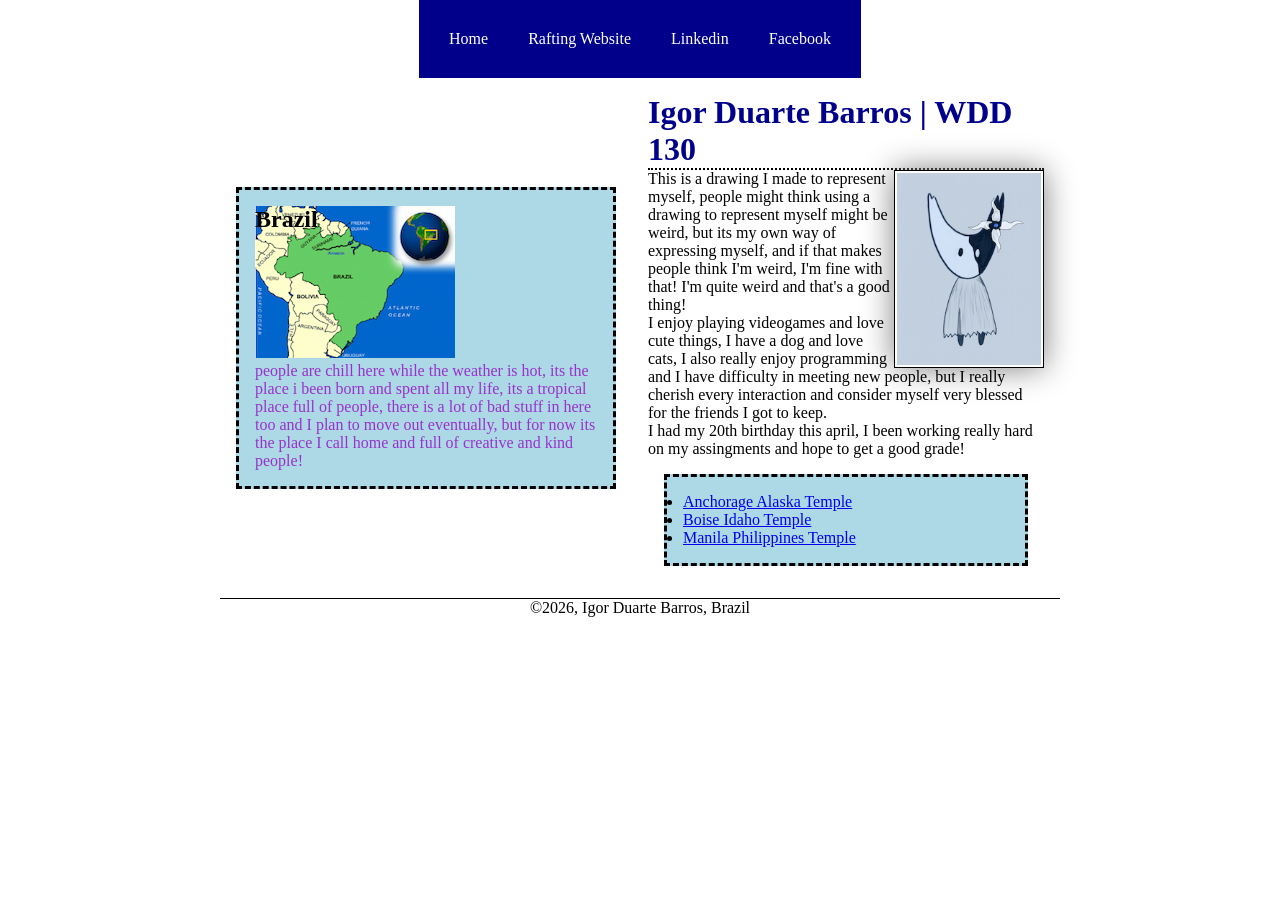
<file: index.html>
<!DOCTYPE html>
<html lang="en">

<head>
    <meta charset="UTF-8">
    <meta name="viewport" content="width=device-width, initial-scale=1.0">
    <link rel="stylesheet" href="styles/styles.css">
    <title>Igor Duarte Barros | WDD 130</title>
    <meta name="description"
      content="This is Igor Duarte Barros's web page for the course WDD 130, its purpose is to make me better at code and stuff">
    <meta name="author" content="Igor Duarte Barros">
</head>

<body>
    <header class="grid">
        <nav>
            <a href="#">Home</a>
            <a href="wwr/">Rafting Website</a>
            <a href="">Linkedin</a>
            <a href="https://facebook.com.">Facebook</a>
        </nav>
    </header>
    <div class="grid">
        <main>
            <h1>Igor Duarte Barros | WDD 130</h1>
            <img src="images/profile.jpg" alt="digital art of MayaTheMonster">
            <p>This is a drawing I made to represent myself, people might think using a drawing to
                represent myself might be weird, but its my own way of expressing myself, and if
                that
                makes people think
                I'm weird, I'm fine with that! I'm quite weird and that's a good thing!</p>
            <p>I enjoy playing videogames and love cute things, I have a dog and love cats, I also
                really enjoy programming and I have difficulty in meeting new people, but I really
                cherish every interaction and consider myself very blessed for the friends I got to
                keep.
            </p>
            <p>I had my 20th birthday this april, I been working really hard on my assingments and
                hope
                to get a good grade!</p>
            <ul class="box">
                <li><a
                      href="https://www.churchofjesuschrist.org/temples/details/anchorage-alaska-temple?lang=eng">Anchorage
                        Alaska Temple</a></li>
                <li><a
                      href="https://www.churchofjesuschrist.org/temples/details/boise-idaho-temple?lang=eng">Boise
                        Idaho Temple</a></li>
                <li><a
                      href="https://www.churchofjesuschrist.org/temples/details/manila-philippines-temple?lang=eng">Manila
                        Philippines Temple</a></li>
            </ul>
        </main>
        <aside class="box">
            <h2>Brazil</h2>
            <img src="images/brazil.jpg" alt="globe view of Brazil">
            <p>people are chill here while the weather is hot, its the place i been born and spent
                all
                my life, its a tropical place full of people, there is a lot of bad stuff in here
                too
                and I plan to move out eventually, but for now its the place I call home and full of
                creative and kind people!</p>
        </aside>
    </div>
    <footer class="grid">
        <p>&copy;2026, Igor Duarte Barros, Brazil</p>
    </footer>
</body>

</html>
</file>
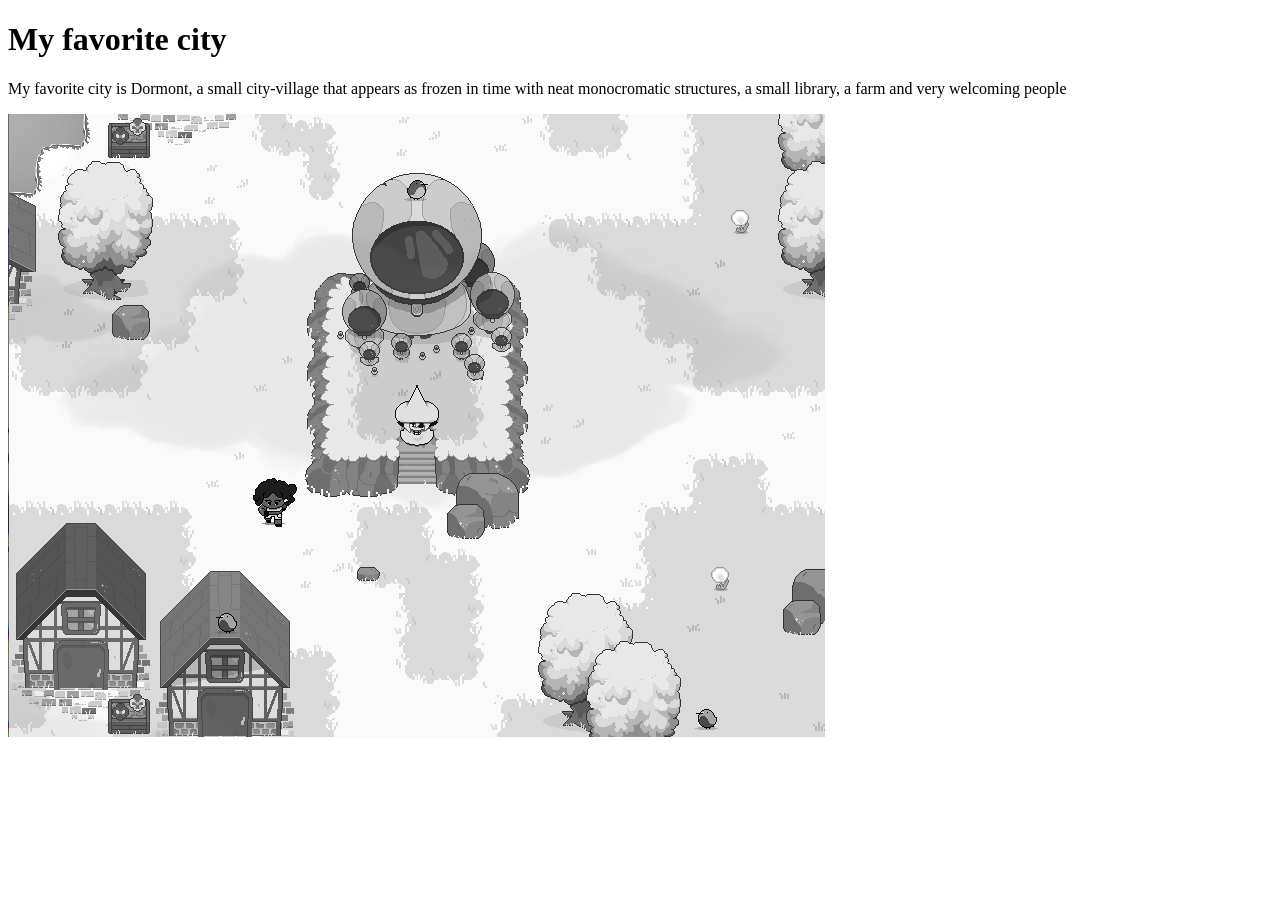
<file: week01/favorite-city.html>
<!DOCTYPE html>
<html lang="en">

<head>
    <meta charset="UTF-8">
    <meta name="viewport" content="width=device-width, initial-scale=1.0">
    <title>Favorite city activity</title>
</head>

<body>
    <h1>My favorite city</h1>
    <p>My favorite city is Dormont, a small city-village that appears as frozen in time with neat
        monocromatic structures, a small library, a farm and very welcoming people</p>
    <img src="images/Dormont-center.webp" alt="Center of Dormont">
</body>

</html>
</file>
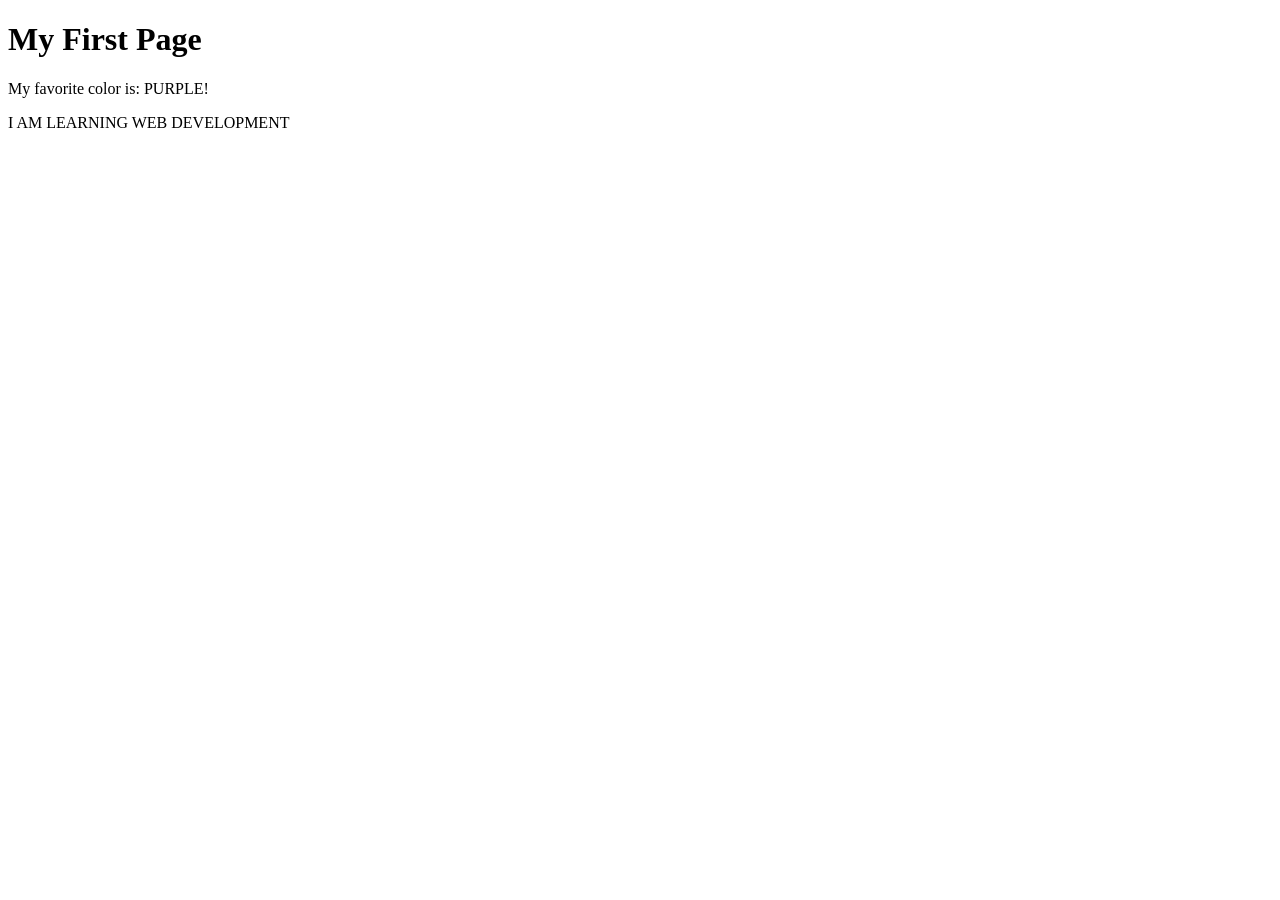
<file: week01/first-page.html>
<!DOCTYPE html>
<html lang="en">

<head>
    <meta charset="UTF-8">
    <meta name="viewport" content="width=device-width, initial-scale=1.0">
    <title>My First Page</title>
</head>

<body>
    <h1>My First Page</h1>
    <p>My favorite color is: PURPLE!</p>
    <p>I AM LEARNING WEB DEVELOPMENT
    <p>
</body>

</html>
</file>
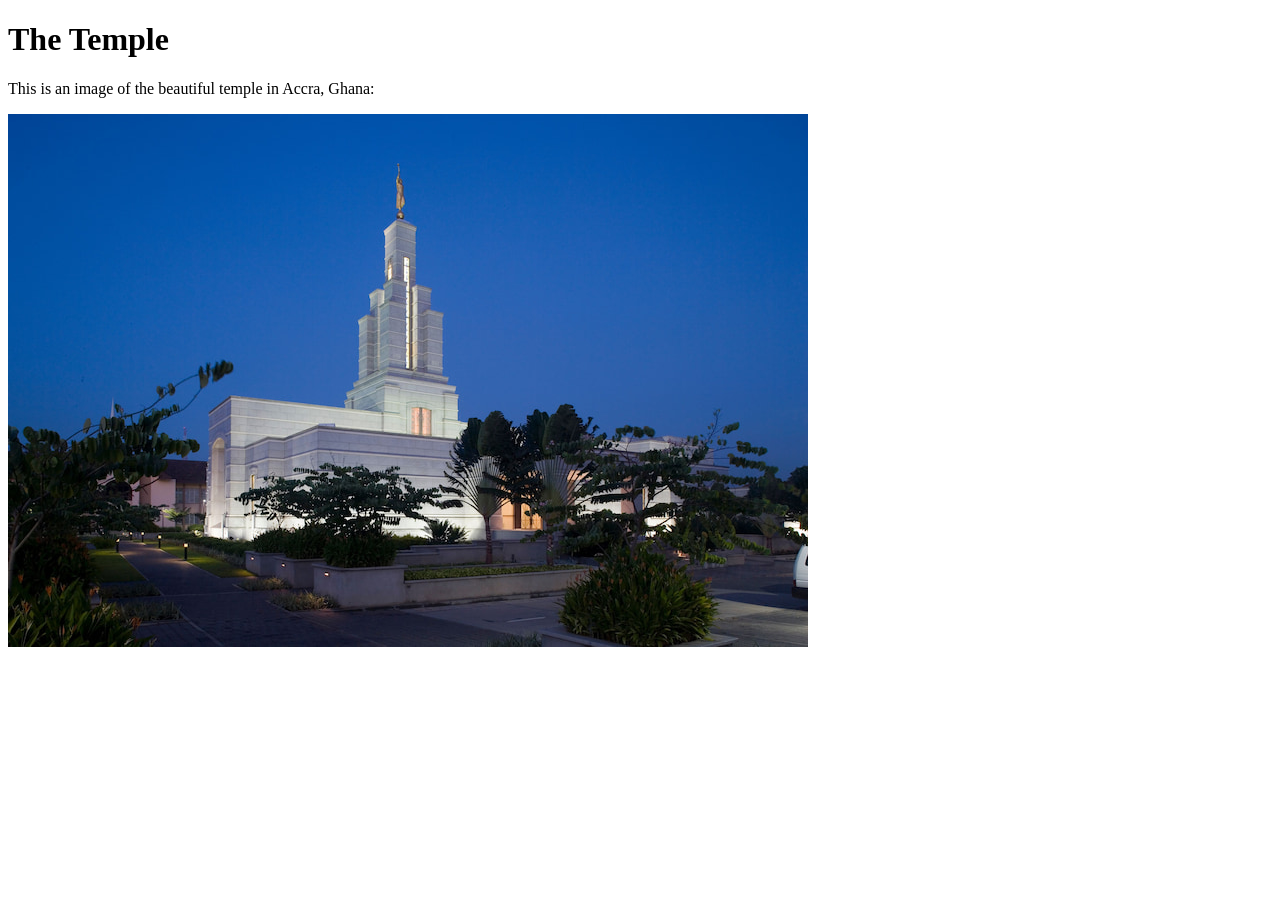
<file: week01/images-solution.html>
<!DOCTYPE html>
<html lang="en">
<head>
    <meta charset="UTF-8">
    <meta name="viewport" content="width=device-width, initial-scale=1.0">
    <title>Temple Image</title>
</head>
<body>
    <h1>The Temple</h1>
    <p>This is an image of the beautiful temple in Accra, Ghana:</p>
    <img src="images/temple-small.jpg" alt="The Accra Ghana Temple">
    
</body>
</html>
</file>
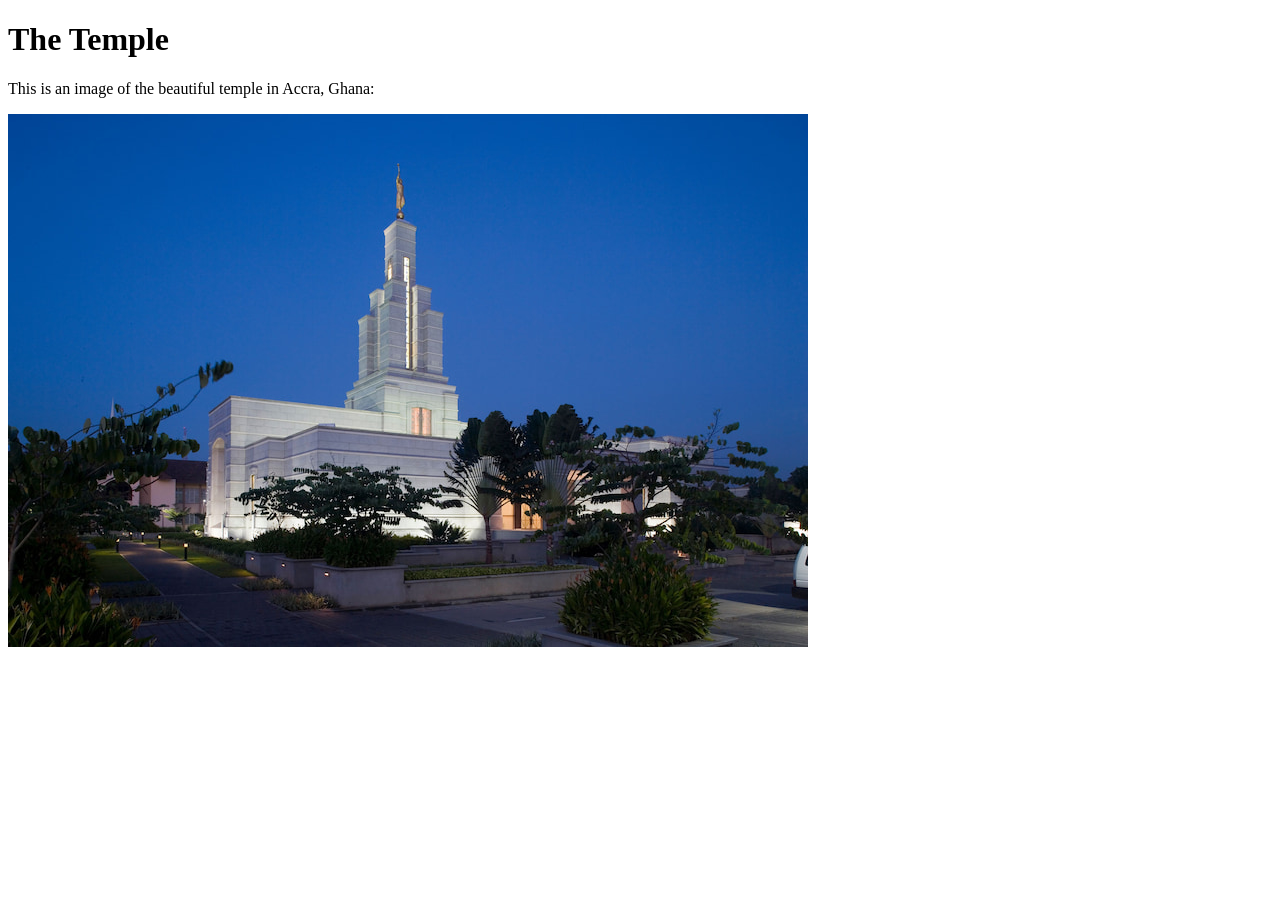
<file: week01/images.html>
<!DOCTYPE html>
<html lang="en">

<head>
    <meta charset="UTF-8">
    <meta name="viewport" content="width=device-width, initial-scale=1.0">
    <title>Temple Image</title>
</head>

<body>
    <h1>The Temple</h1>
    <p>This is an image of the beautiful temple in Accra, Ghana:</p>
    <img src="images/temple-small.jpg" alt="The Accra Ghana Temple">

</body>

</html>
</file>
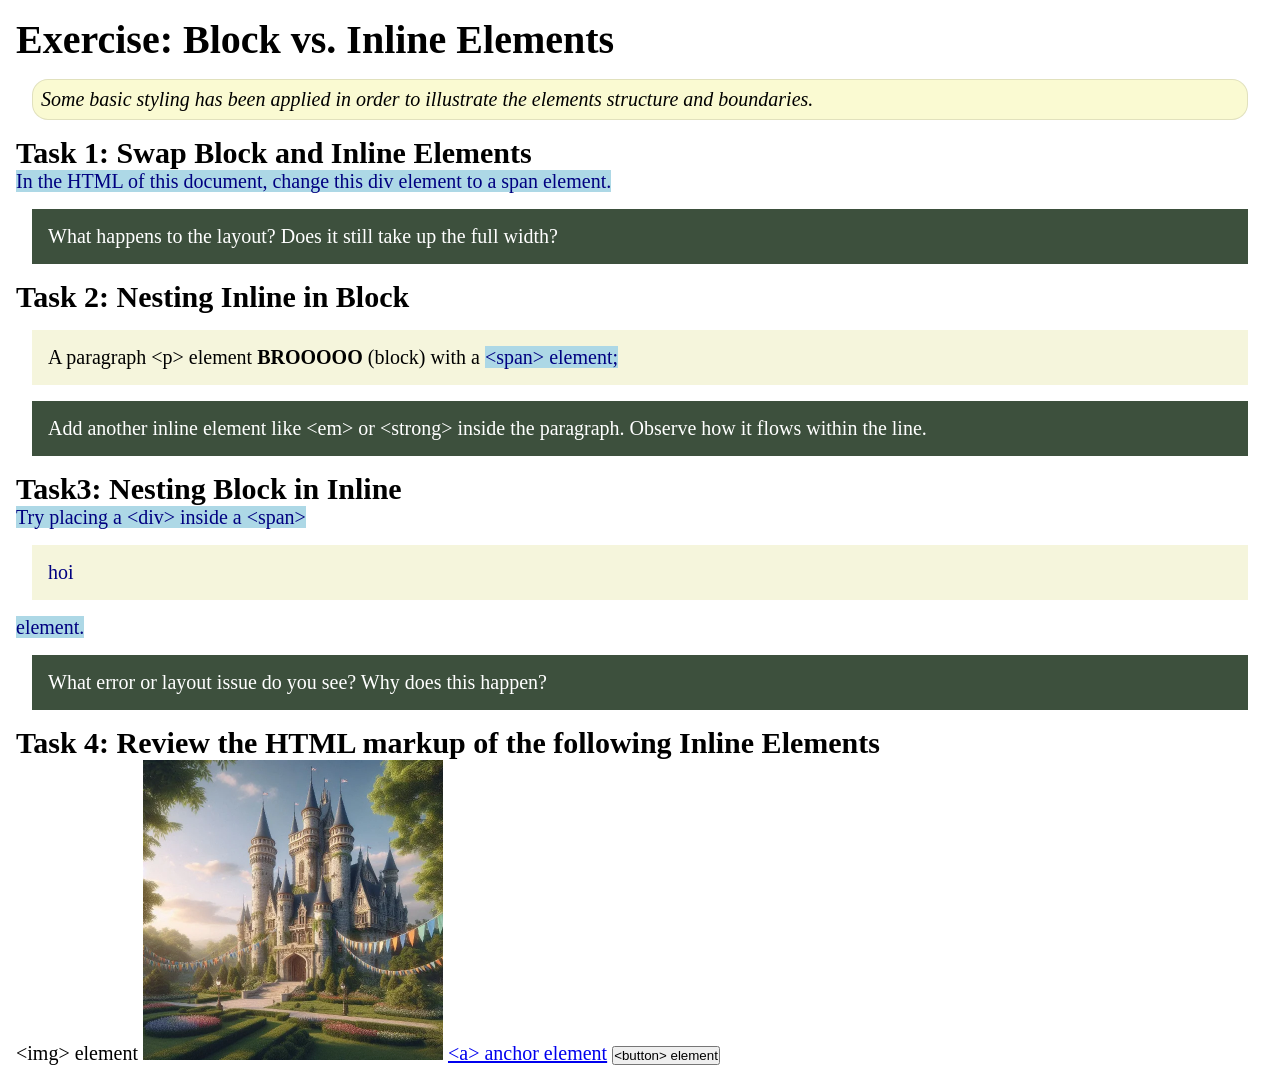
<file: week02/block-vs-inline.html>
<!DOCTYPE html>
<html lang="en">

<head>
    <meta charset="UTF-8">
    <meta name="viewport" content="width=device-width, initial-scale=1.0">
    <title>Exercise: Block vs. Inline Elements</title>
    <link rel="stylesheet" href="styles/block-vs-inline.css">
</head>

<body>
    <main>
        <h1>Exercise: Block vs. Inline Elements</h1>
        <p class="note">Some basic styling has been applied in order to illustrate the elements
            structure and
            boundaries.</p>

        <h2>Task 1: Swap Block and Inline Elements</h2>
        <span>In the HTML of this document, change this div element to a
            span
            element.</span>

        <p class="question">What happens to the layout? Does it still take up the full width?</p>

        <h2>Task 2: Nesting Inline in Block</h2>
        <p>A paragraph &lt;p&gt; element <strong>BROOOOO</strong> (block) with a <span>&lt;span&gt;
                element;</span></p>
        <p class="question">Add another inline element like &lt;em&gt; or &lt;strong&gt; inside the
            paragraph. Observe
            how it flows within the line.</p>

        <h2>Task3: Nesting Block in Inline</h2>
        <span>Try placing a &lt;div&gt; inside a &lt;span&gt; <div>hoi </div>element.</span>
        <p class="question">What error or layout issue do you see? Why does this happen?</p>


        <h2>Task 4: Review the HTML markup of the following Inline Elements</h2>
        &lt;img&gt; element
        <img src="images/castle.webp" alt="placeholder image (images are inline)" width="300"
          height="300">
        <a href="https://churchofjesuschrist.org">&lt;a&gt; anchor element</a>
        <button type="button">&lt;button&gt; element</button>
    </main>
</body>

</html>
</file>
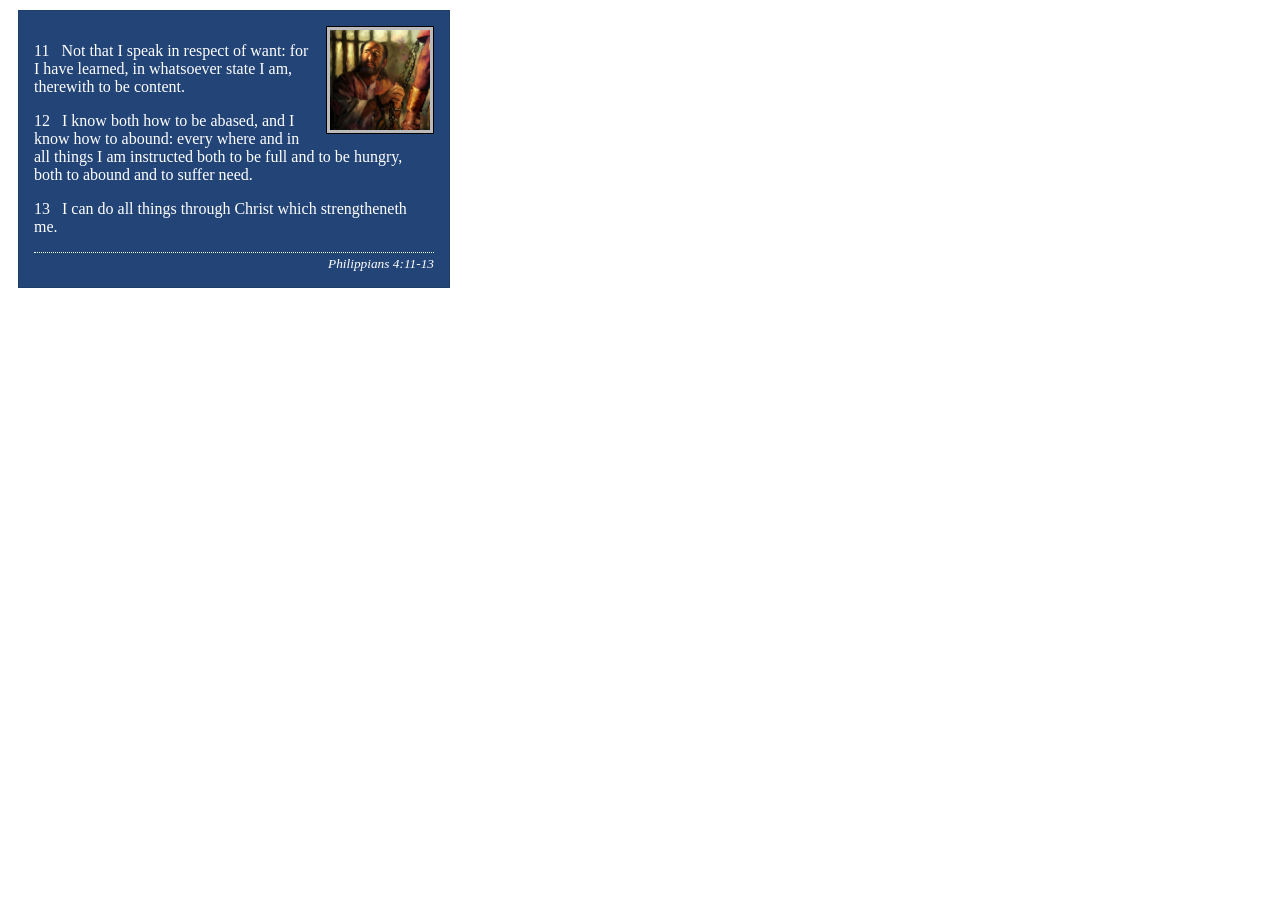
<file: week02/box-model-solution.html>
<!DOCTYPE html>
<html lang="en">
<head>
    <meta charset="UTF-8">
    <meta name="viewport" content="width=device-width, initial-scale=1.0">
    <title>Box Model Activity</title>
    <link rel="stylesheet" href="styles/box-model-solution.css">
</head>
<body>
    <main>
        <div class="callout">
            <img src="images/apostle-paul-imprisoned.webp" alt="Paul the Apostle - Imprisoned in Rome" width="200" height="200">
            <blockquote>
                <p>11 &nbsp; Not that I speak in respect of want: for I have learned, in whatsoever state I am, therewith to be content.</p>
                <p>12 &nbsp; I know both how to be abased, and I know how to abound: every where and in all things I am instructed both to be full and to be hungry, both to abound and to suffer need.</p>
                <p>13 &nbsp; I can do all things through Christ which strengtheneth me.</p>
            </blockquote>
            <cite>Philippians 4:11-13</cite>
        </div>
    </main>
</body>
</html>
</file>
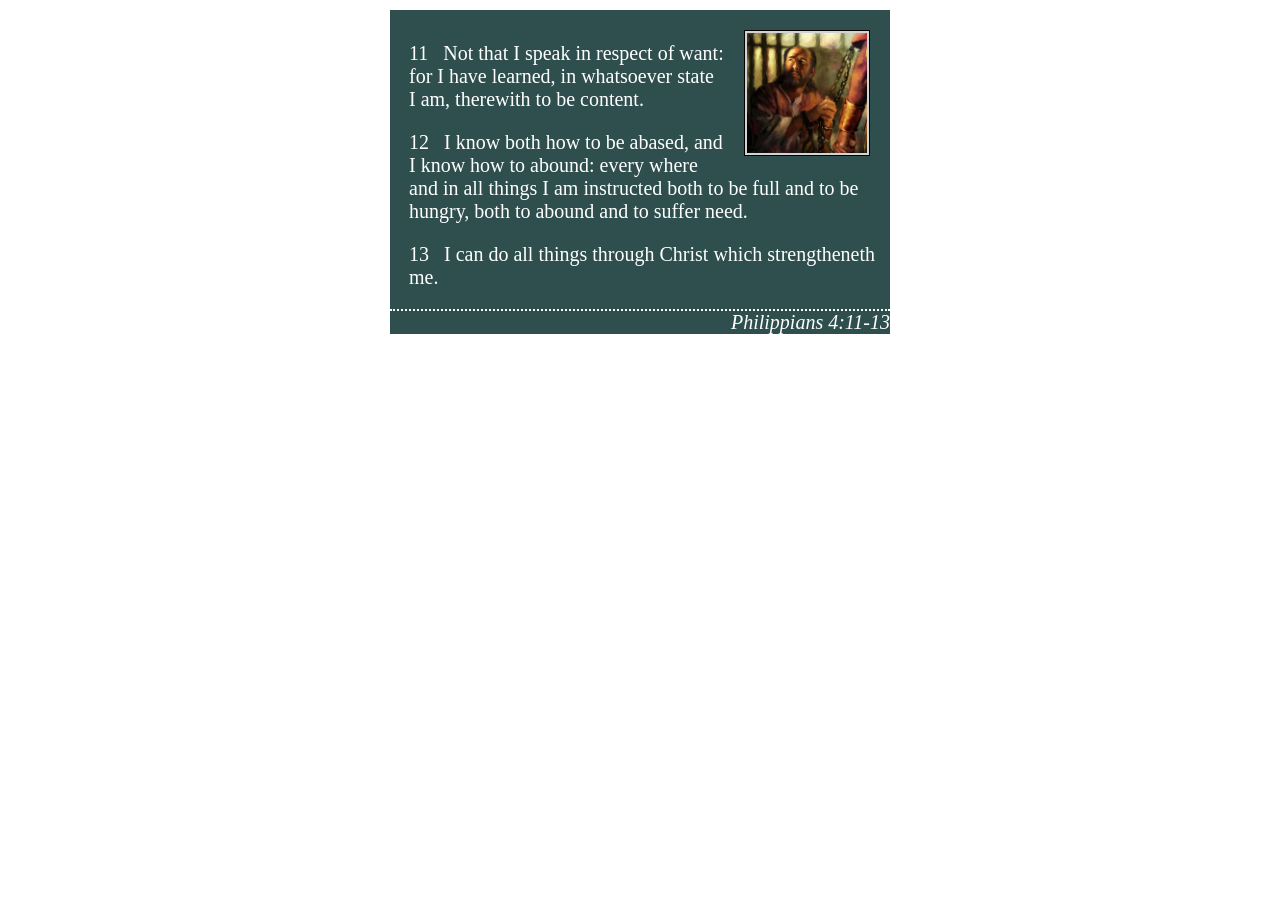
<file: week02/box-model.html>
<!DOCTYPE html>
<html lang="en">

<head>
    <meta charset="UTF-8">
    <meta name="viewport" content="width=device-width, initial-scale=1.0">
    <link rel="stylesheet" href="styles/box-model.css">
    <title>Box Model Activity</title>
</head>

<body>
    <main>
        <div class="callout">
            <img src="images/apostle-paul-imprisoned.webp"
              alt="Paul the Apostle - Imprisoned in Rome" width="200" height="200">
            <blockquote>
                <p>11 &nbsp; Not that I speak in respect of want: for I have learned, in whatsoever
                    state I am, therewith to be content.</p>
                <p>12 &nbsp; I know both how to be abased, and I know how to abound: every where and
                    in all things I am instructed both to be full and to be hungry, both to abound
                    and to suffer need.</p>
                <p>13 &nbsp; I can do all things through Christ which strengtheneth me.</p>
            </blockquote>
            <cite>Philippians 4:11-13</cite>
        </div>
    </main>
</body>

</html>
</file>
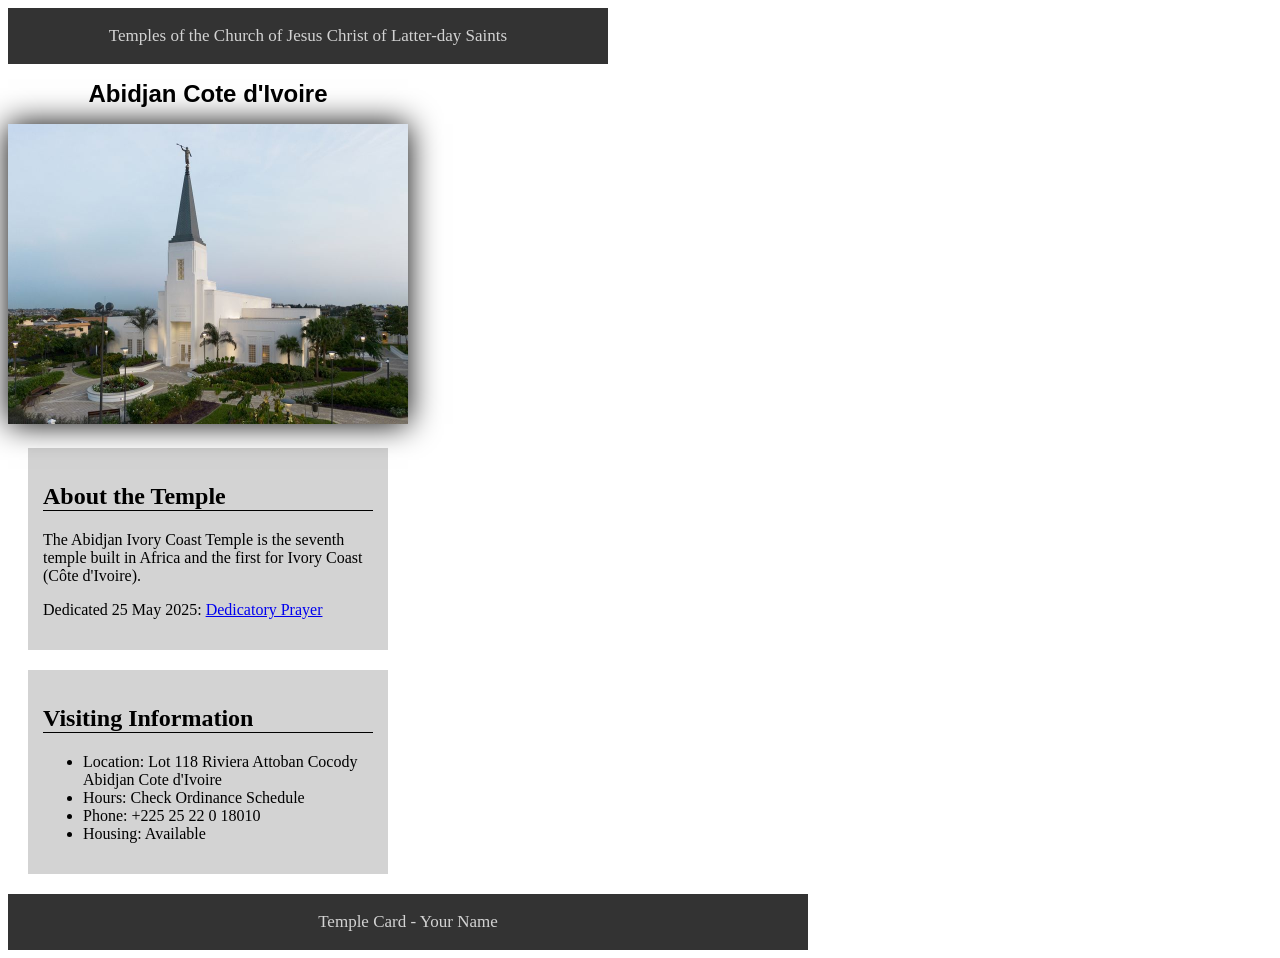
<file: week02/temple.html>
<!DOCTYPE html>
<html lang="en">

<head>
    <meta charset="UTF-8">
    <meta name="viewport" content="width=device-width, initial-scale=1.0">
    <link rel="stylesheet" href="styles/temple.css">
    <title>Temple Card - Abidjan Cote d'Ivoire</title>
</head>

<body>
    <header>
        <p>Temples of the Church of Jesus Christ of Latter-day Saints</p>
    </header>
    <main>
        <h1>Abidjan Cote d'Ivoire</h1>
        <picture>
            <img src="images/abidjan-ivory-coast.jpeg" alt="Abidjan Cote d'Ivoire Temple">
        </picture>
        <section>
            <h2>About the Temple</h2>
            <p>The Abidjan Ivory Coast Temple is the seventh temple built in Africa and the first
                for Ivory Coast (Côte
                d'Ivoire).</p>
            <p>Dedicated 25 May 2025: <a
                  href="https://www.churchofjesuschrist.org/temples/dedicatory-prayer/abidjan-ivory-coast-temple/2025-05-25?lang=eng"
                  target="_blank" rel="noopener noreferrer">Dedicatory Prayer</a></p>
        </section>
        <section>
            <h2>Visiting Information</h2>
            <ul>
                <li>Location: Lot 118 Riviera Attoban Cocody Abidjan Cote d'Ivoire</li>
                <li>Hours: Check Ordinance Schedule</li>
                <li>Phone: +225 25 22 0 18010</li>
                <li>Housing: Available</li>
            </ul>
        </section>
    </main>
    <footer>
        <p>Temple Card - Your Name</p>
    </footer>
</body>

</html>
</file>
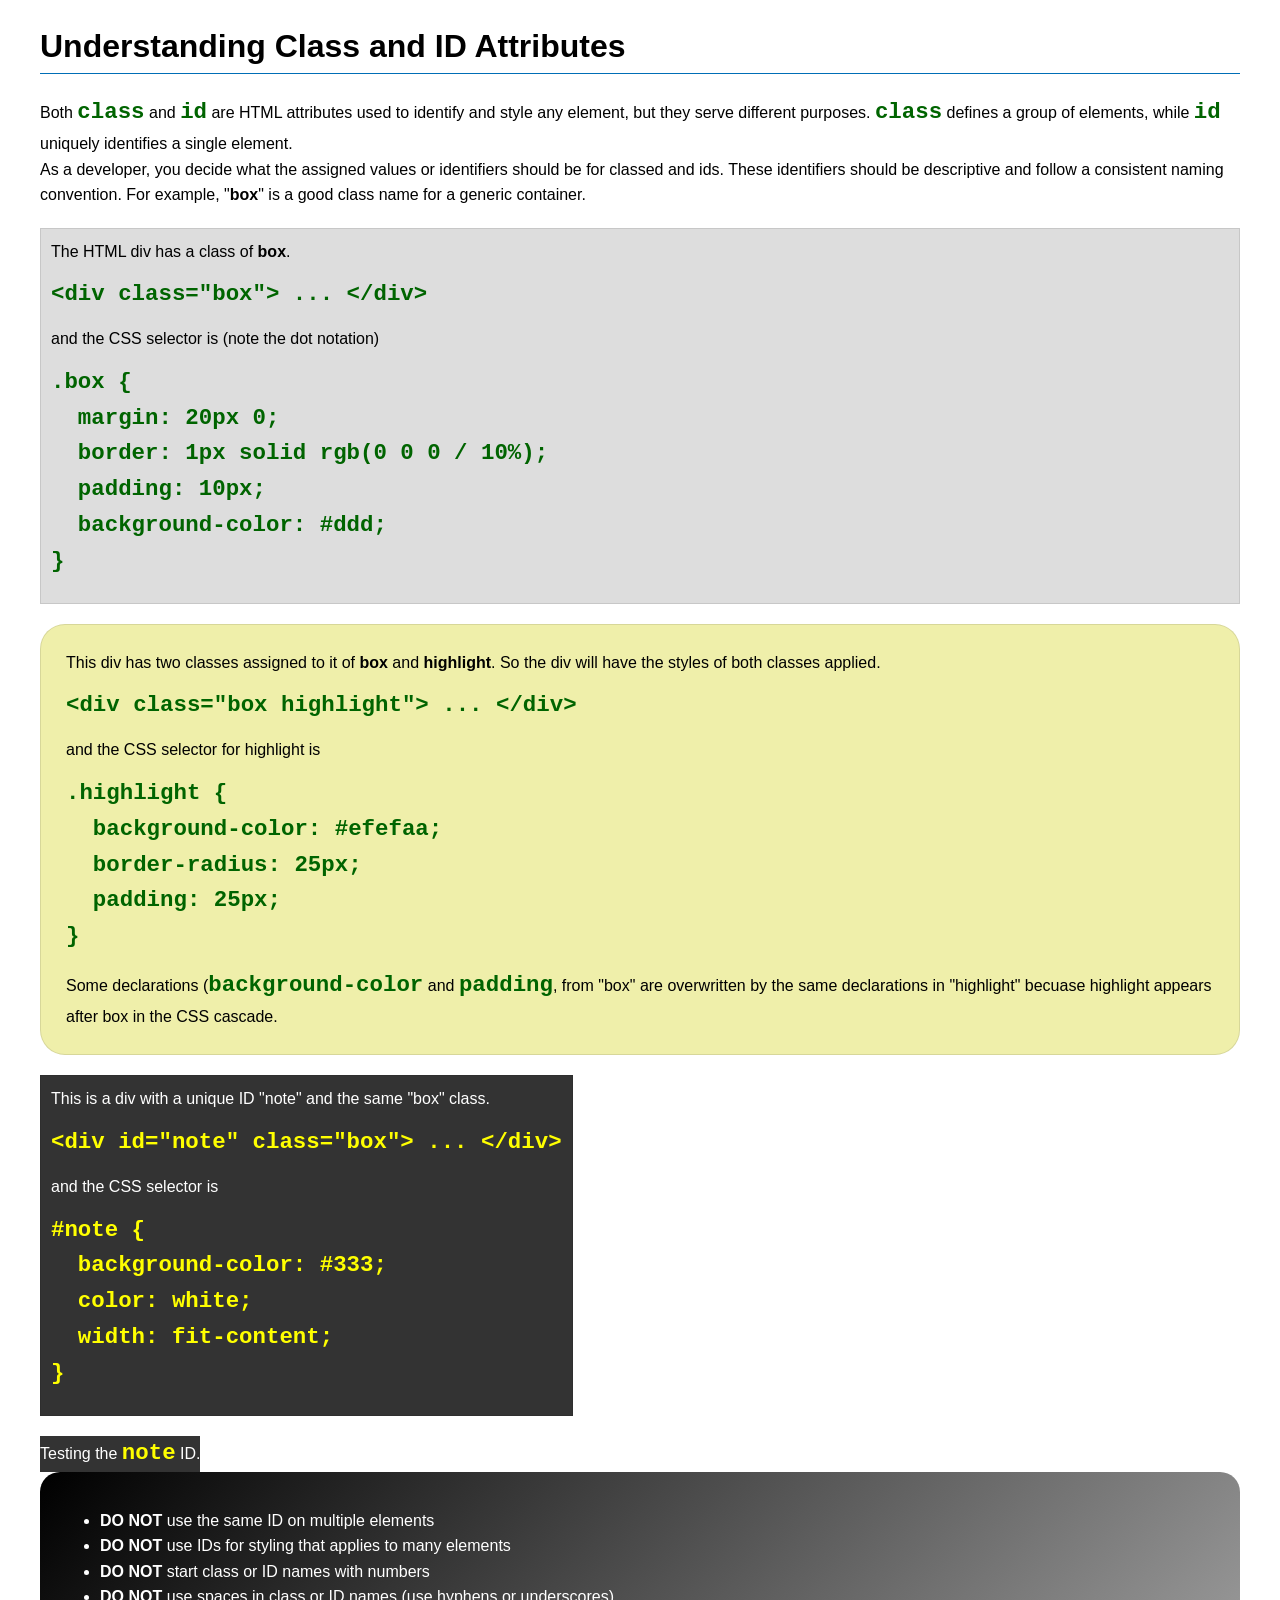
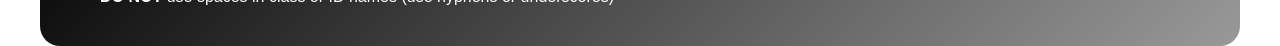
<file: week03/class-and-id.html>
<!DOCTYPE html>
<html lang="en">

<head>
    <meta charset="UTF-8">
    <meta name="viewport" content="width=device-width, initial-scale=1.0">
    <title>Class vs ID Attributes</title>
    <link rel="stylesheet" href="styles/class-and-id.css">
</head>

<body>
    <h1>Understanding Class and ID Attributes</h1>
    <p>Both <code>class</code> and <code>id</code> are HTML attributes used to identify and style
        any element, but they
        serve different purposes. <code>class</code> defines a group of elements, while
        <code>id</code> uniquely
        identifies a single element.
    </p>
    <p>As a developer, you decide what the assigned values or identifiers should be for classed and
        ids. These
        identifiers should be
        descriptive and follow a consistent naming convention. For example, "<strong>box</strong>"
        is a good class name
        for a generic container.</p>
    <div class="box">
        <p>The HTML div has a class of <strong>box</strong>.</p>
        <pre><code class="html">&lt;div class="box"&gt; ... &lt;/div&gt;</code></pre>
        and the CSS selector is (note the dot notation)
        <pre><code class="css">.box {
  margin: 20px 0;
  border: 1px solid rgb(0 0 0 / 10%);
  padding: 10px;
  background-color: #ddd; 
}</code></pre>
    </div>

    <div class="box highlight">
        <p>This div has two classes assigned to it of <strong>box</strong> and
            <strong>highlight</strong>. So the div
            will have the styles of both classes applied.
        </p>
        <pre><code class="html">&lt;div class="box highlight"&gt; ... &lt;/div&gt;</code></pre>
        and the CSS selector for highlight is
        <pre><code class="css">.highlight {
  background-color: #efefaa;
  border-radius: 25px;
  padding: 25px;
}</code></pre>
        <p>Some declarations (<code>background-color</code> and <code>padding</code>, from "box" are
            overwritten by the same declarations in "highlight" becuase highlight appears after box
            in the CSS cascade.</p>
    </div>

    <div id="note" class="box">
        <p>This is a div with a unique ID "note" and the same "box" class.</p>
        <pre><code class="html">&lt;div id="note" class="box"&gt; ... &lt;/div&gt;</code></pre>
        and the CSS selector is
        <pre><code class="css">#note {
  background-color: #333;
  color: white;
  width: fit-content;
}</code></pre>
    </div>

    <div id="note">
        <p>Testing the <code>note</code> ID.</p>
    </div>

    <section id="best-practice">
        <ul>
            <li><strong>DO NOT</strong> use the same ID on multiple elements</li>
            <li><strong>DO NOT</strong> use IDs for styling that applies to many elements</li>
            <li><strong>DO NOT</strong> start class or ID names with numbers</li>
            <li><strong>DO NOT</strong> use spaces in class or ID names (use hyphens or underscores)
            </li>
        </ul>
    </section>


</body>

</html>
</file>
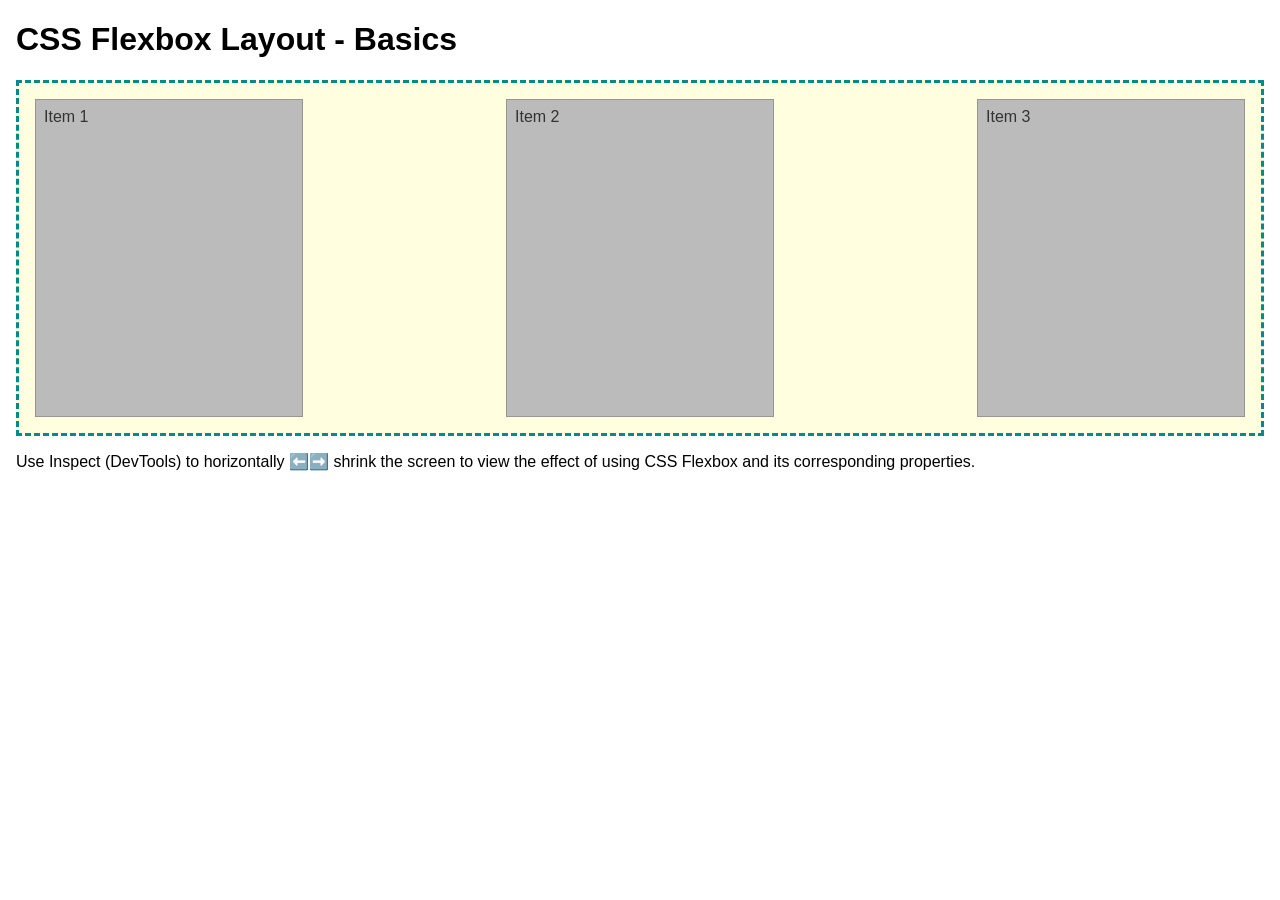
<file: week04/flexbox-layout.html>
<!DOCTYPE html>
<html lang="en">

<head>
    <meta charset="UTF-8">
    <meta name="viewport" content="width=device-width, initial-scale=1.0">
    <title>CSS Flexbox Layout - Basics</title>
    <link rel="stylesheet" href="styles/flexbox.css">
</head>

<body>
    <main>
        <h1>CSS Flexbox Layout - Basics</h1>
        <div class="flex-container">
            <div class="flex-item item1">Item 1</div>
            <div class="flex-item item2">Item 2</div>
            <div class="flex-item item3">Item 3</div>
        </div>
        <p>Use Inspect (DevTools) to horizontally ⬅️➡️ shrink the screen to view the effect of using
            CSS Flexbox and its corresponding properties.</p>
    </main>
</body>

</html>
</file>
<file: styles/styles.css>
:root {
    --border-color: black;
}

* {
    margin: 0;
    padding: 0;
    box-sizing: border-box;
}

header,
footer {
    width: 840px;
    margin: 0 auto;
}

nav {
    background-color: darkblue;
    padding: 10px;
    display: flex;
    justify-content: space-around;
}

nav a {
    color: white;
    display: block;
    padding: 20px;
    display: block;
    text-decoration: none;
}

h1 {
    color: darkblue;
    border-bottom: 2px dotted var(--border-color);
}

main {
    grid-column: 2/3;
    margin: 1rem;
    grid-row: 1/3;
}

main img {
    width: 150px;
    height: auto;
    border: 1px solid var(--border-color);
    padding: 2px;
    box-shadow: 0 0 30px grey;
    float: right;
}

p {
    padding: 0;
}

aside {
    width: 380px;
    position: relative;
    height: auto;
    grid-column: 0/2;
    color: darkorchid;
    grid-row: 1/3;
}

aside img {
    width: 200px;
    height: auto;
}

footer {
    margin-top: 10px;
    border-top: 1px solid var(--border-color);
    text-align: center;
}

header,
.grid,
footer {
    max-width: 840px;
    margin: 0 auto;
    justify-content: center;
}

aside h2 {
    position: absolute;
    color: black;
}

/* Class Selectors */
.box {
    border: 5px;
    margin: 1rem;
    padding: 1rem;
    background-color: lightblue;
    border: dashed var(--border-color);
}

.grid {
    display: grid;
    align-items: center;
}
</file>
<file: week02/styles/block-vs-inline.css>
* {
    margin: 0;
    padding: 0;
}

body {
    font-size: 20px;
    margin: 1rem;
}

p,
div {
    background-color: beige;
    margin: 1rem;
    padding: 1rem;
}

span {
    color: navy;
    background-color: lightblue;
}

code {
    margin: 0;
    padding: 0;
    color: green;
    font-size: 1.2rem;
}

.note {
    font-style: italic;
    background-color: lightgoldenrodyellow;
    border-radius: 1rem;
    border: 1px solid rgb(0 0 0 / 10%);
    margin: 1rem;
    padding: .5rem;
}

.question {
    background-color: #3d503d;
    color: #fff;
}
</file>
<file: week02/styles/box-model-solution.css>
.callout {
    max-width: 400px;
    margin: 10px;
    border: 1px solid rgba(0, 0, 0, .1);
    padding: 15px;
    background-color: #247;
    color: #fff;
}

.callout img {
    float: right;
    margin: 0 0 10px 15px;
    border: 1px solid #000;
    padding: 3px;
    background-color: #bbb;
    width: 100px;
    height: auto;

}

blockquote {
    margin: 0;
}

cite {
    display: block;
    border-top: 1px dotted #fff;
    padding-top: 3px;
    text-align: right;
    font-size: smaller;
}
</file>
<file: week02/styles/box-model.css>
.callout {
    max-width: 500px;
    max-height: 400px;
    margin: 0 auto;
    border: 2px;
    color: white;
    background-color: darkslategray;
    font-size: 20px;
}

.callout img {
    float: right;
    background-color: lightgray;
    margin: 20px;
    padding: 2px;
    width: 120px;
    height: auto;
    border: 1px solid black;

}

blockquote {
    padding-top: 12px;
    padding-left: 9px;
    margin: 10px;
}

cite {
    display: block;
    box-sizing: border-box;
    border-top: 2px dotted white;
    text-align: right;
}
</file>
<file: week02/styles/temple.css>
header {
    box-sizing: border-box;
    background-color: #333333;
    color: lightgrey;
    max-width: 600px;
    max-height: 80px;
    font-size: 17px;
    text-align: center;
    align-items: center;
    padding: 1px 80px;
}

body {
    justify-items: center;
}

main {
    width: 400px
}

h1 {
    font-family: 'Franklin Gothic Medium', 'Arial Narrow', Arial, sans-serif;
    text-align: center;
    font-size: 24px;
}

img {
    display: inline-block;
    width: 100%;
    box-shadow: 0 0 30px black;
}

section {
    padding: 15px;
    margin: 20px;
    background-color: lightgray;
}

h2 {
    border-bottom: 1px solid black;
}

footer {
    box-sizing: border-box;
    background-color: #333333;
    color: lightgrey;
    max-width: 800px;
    max-height: 80px;
    font-size: 17px;
    text-align: center;
    align-items: center;
    padding: 1px 172px;
}
</file>
<file: week03/styles/class-and-id.css>
body {
    font-family: Arial, sans-serif;
    line-height: 1.6;
    margin: 0;
    padding: 0 40px;
}

h1 {
    border-bottom: 1px solid rgb(0 110 182);
    padding-bottom: 0;
}



p {
    margin: 0;
}

code {
    color: darkgreen;
    font-weight: 700;
    font-size: 1.4rem;
}

/* Class examples - can be reused */

.box {
    margin: 20px 0;
    border: 1px solid rgb(0 0 0 / 10%);
    padding: 10px;
    background-color: #ddd; /* this is shorthand for #dddddd */
}

.highlight {
    background-color: #efefaa;
    border-radius: 25px;
    padding: 25px;
}

/* ID examples - should be unique */

#note {
    background-color: #333;
    color: white;
    width: fit-content;
}

#note code {
    color: yellow;
}

#best-practice {
    background: linear-gradient(135deg, #000 0%, #999 100%);
    color: white;
    border-radius: 20px;
    padding: 20px
}
</file>
<file: week04/styles/flexbox.css>
body {
    font-family: Helvetica, Arial, sans-serif;
    margin: 1rem;
}

.flex-container {
    border: 3px dashed darkcyan;
    background-color: lightyellow;
    display: flex;
    flex-wrap: wrap;
    flex-direction: row;
    align-items: center;
    justify-content: space-between;
    align-items: stretch;

}

.flex-item {
    width: 250px;
    margin: 1rem;
    border: 1px solid rgb(0 0 0 / 20%);
    padding: 0.5rem;
    background-color: #bbb;
    color: #333;
    display: flex;
}

.item1 {
    min-height: 100px;
}

.item2 {
    min-height: 200px;
}

.item3 {
    min-height: 300px;
}
</file>
